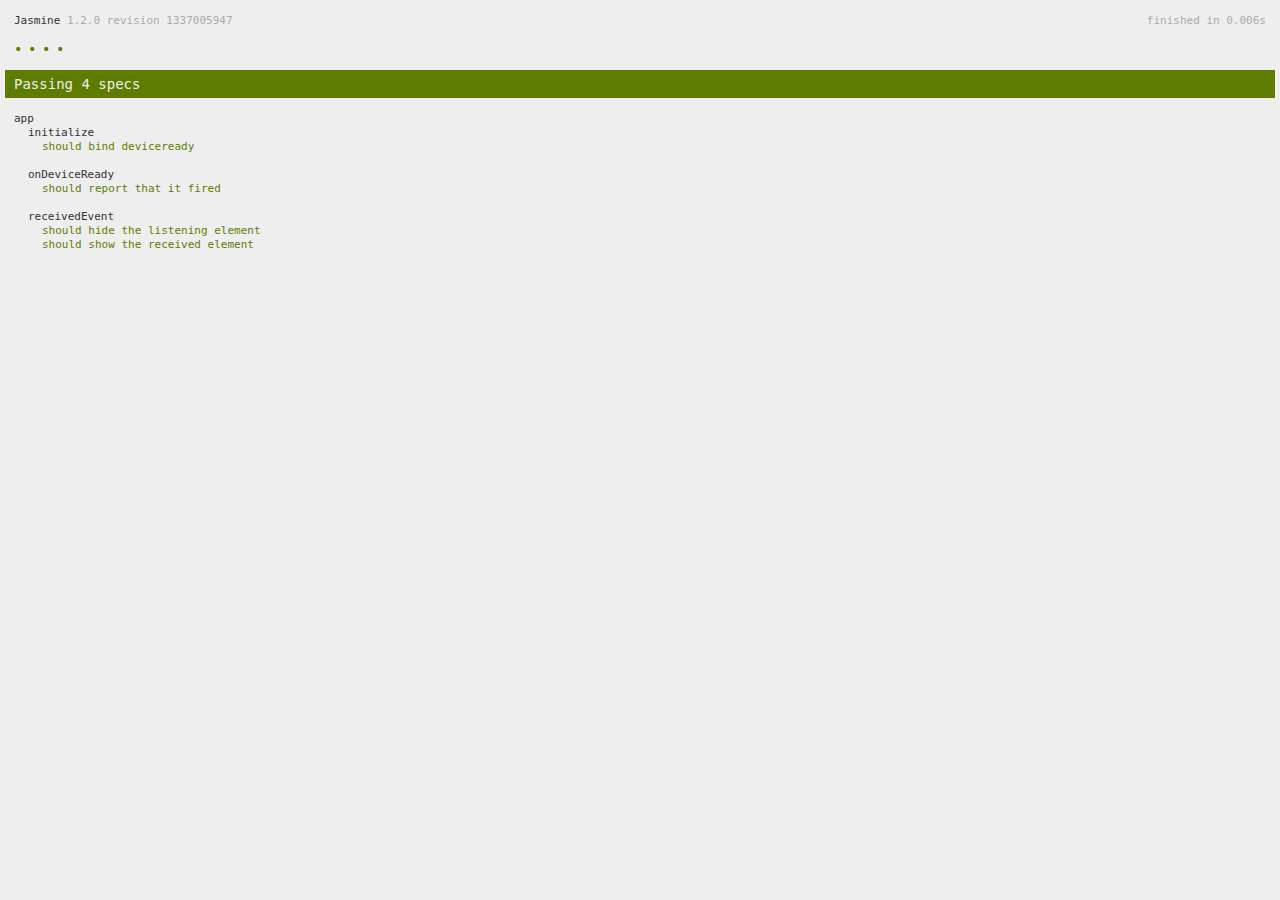
<file: wripit/www/spec.html>
<!DOCTYPE html>
<!--
    Licensed to the Apache Software Foundation (ASF) under one
    or more contributor license agreements.  See the NOTICE file
    distributed with this work for additional information
    regarding copyright ownership.  The ASF licenses this file
    to you under the Apache License, Version 2.0 (the
    "License"); you may not use this file except in compliance
    with the License.  You may obtain a copy of the License at

    http://www.apache.org/licenses/LICENSE-2.0

    Unless required by applicable law or agreed to in writing,
    software distributed under the License is distributed on an
    "AS IS" BASIS, WITHOUT WARRANTIES OR CONDITIONS OF ANY
     KIND, either express or implied.  See the License for the
    specific language governing permissions and limitations
    under the License.
-->
<html>
    <head>
        <title>Jasmine Spec Runner</title>

        <!-- jasmine source -->
        <link rel="shortcut icon" type="image/png" href="spec/lib/jasmine-1.2.0/jasmine_favicon.png">
        <link rel="stylesheet" type="text/css" href="spec/lib/jasmine-1.2.0/jasmine.css">
        <script type="text/javascript" src="spec/lib/jasmine-1.2.0/jasmine.js"></script>
        <script type="text/javascript" src="spec/lib/jasmine-1.2.0/jasmine-html.js"></script>

        <!-- include source files here... -->
        <script type="text/javascript" src="js/index.js"></script>

        <!-- include spec files here... -->
        <script type="text/javascript" src="spec/helper.js"></script>
        <script type="text/javascript" src="spec/index.js"></script>

        <script type="text/javascript">
            (function() {
                var jasmineEnv = jasmine.getEnv();
                jasmineEnv.updateInterval = 1000;

                var htmlReporter = new jasmine.HtmlReporter();

                jasmineEnv.addReporter(htmlReporter);

                jasmineEnv.specFilter = function(spec) {
                    return htmlReporter.specFilter(spec);
                };

                var currentWindowOnload = window.onload;

                window.onload = function() {
                    if (currentWindowOnload) {
                        currentWindowOnload();
                    }
                    execJasmine();
                };

                function execJasmine() {
                    jasmineEnv.execute();
                }
            })();
        </script>
    </head>
    <body>
        <div id="stage" style="display:none;"></div>
    </body>
</html>
</file>
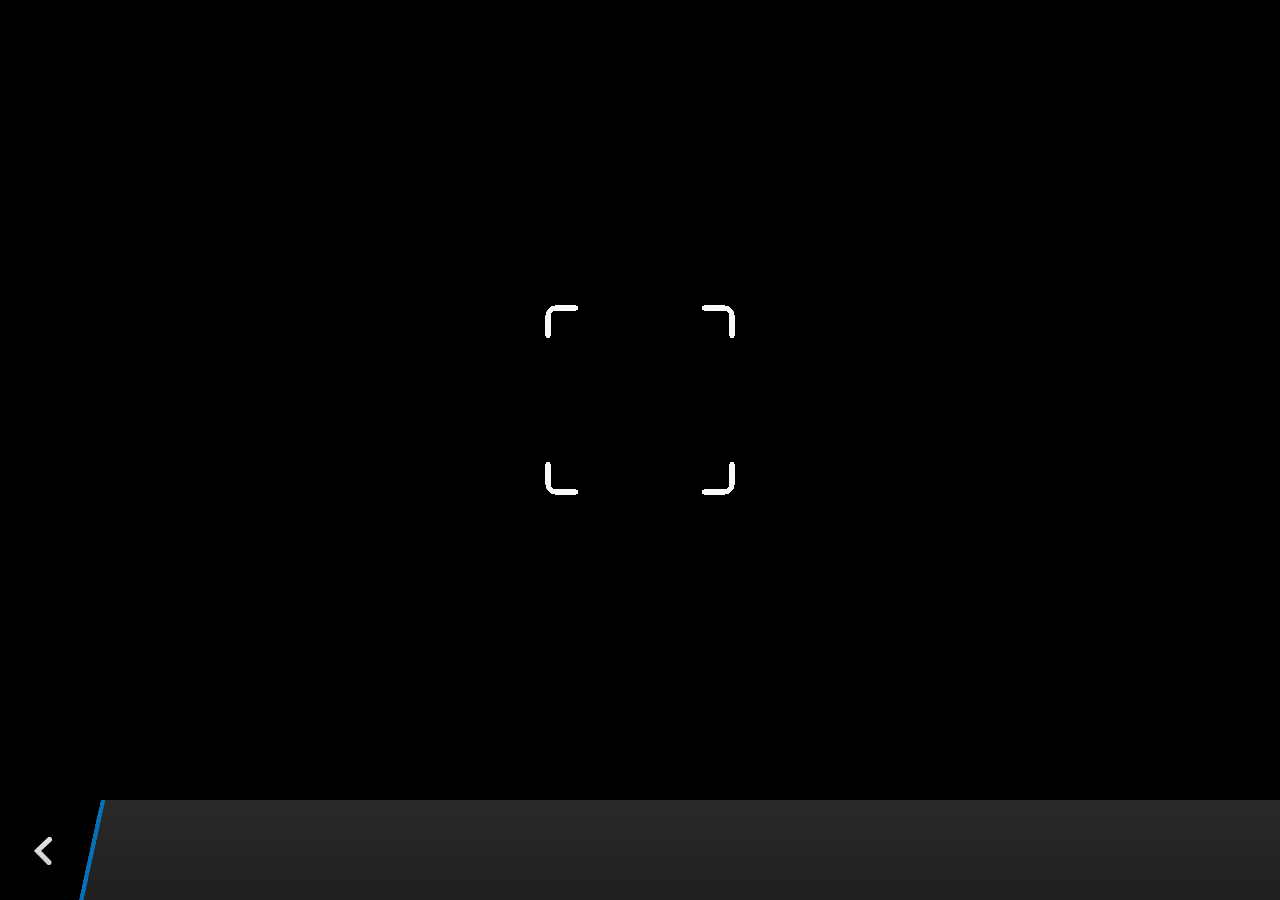
<file: wripit/plugins/cordova-plugin-camera/www/blackberry10/assets/camera.html>
<!--
 Licensed under the Apache License, Version 2.0 (the "License");
 you may not use this file except in compliance with the License.
 You may obtain a copy of the License at

 http://www.apache.org/licenses/LICENSE-2.0

 Unless required by applicable law or agreed to in writing, software
 distributed under the License is distributed on an "AS IS" BASIS,
 WITHOUT WARRANTIES OR CONDITIONS OF ANY KIND, either express or implied.
 See the License for the specific language governing permissions and
 limitations under the License.
 -->
<!DOCTYPE HTML>
<html lang="en">
    <head>
        <meta charset="utf-8">
        <script src="camera.js" type="text/javascript"></script>
        <script>
            var meta = document.createElement("meta");
            meta.setAttribute('name','viewport');
            meta.setAttribute('content','initial-scale='+ (1/window.devicePixelRatio) + ',user-scalable=no');
            document.getElementsByTagName('head')[0].appendChild(meta);
        </script>
    </head>
    <style type="text/css">
        body {
            background-color: black;
        }
        .action-bar {
            position: fixed;
            left: 0px;
            bottom: 0px;
            height: 100px;
            width: 100%;
            background-image: linear-gradient(rgb(41, 41, 41), rgb(32, 32, 32));
        }
        .action-bar-back {
            width: 78px;
            height: 100px;
            background-color: black;
        }
        .action-bar-divider {
            position: fixed;
            bottom: 0px;
            left: 78px;
            width: 28px;
            height: 100px;
            background-image: url([data-uri]);
        }
        .action-bar-back-button {
            position: fixed;
            bottom: 35px;
            left: 34px;
            width: 18px;
            height: 28px;
            background-image: url([data-uri]);
        }
        .camera-cross-hairs {
            position: fixed;
            top: 50%;
            left: 50%;
            -webkit-transform: translate(-50%, -147px);
            width: 194px;
            height: 195px;
            background-image: url([data-uri]); 
        }
    </style>
    <body>
        <div id="camera">
            <video id="v"></video>
            <div class="camera-cross-hairs"></div>
        </div>
        <canvas id="c" style="display: none;"></canvas>
        <div class="action-bar">
            <div id="back" class="action-bar-back">
                <div class="action-bar-back-button"></div>
            </div>
            <div class="action-bar-divider"></div>
        </div>
    </body>
</html>
</file>
<file: wripit/www/spec/lib/jasmine-1.2.0/jasmine.css>
body { background-color: #eeeeee; padding: 0; margin: 5px; overflow-y: scroll; }

#HTMLReporter { font-size: 11px; font-family: Monaco, "Lucida Console", monospace; line-height: 14px; color: #333333; }
#HTMLReporter a { text-decoration: none; }
#HTMLReporter a:hover { text-decoration: underline; }
#HTMLReporter p, #HTMLReporter h1, #HTMLReporter h2, #HTMLReporter h3, #HTMLReporter h4, #HTMLReporter h5, #HTMLReporter h6 { margin: 0; line-height: 14px; }
#HTMLReporter .banner, #HTMLReporter .symbolSummary, #HTMLReporter .summary, #HTMLReporter .resultMessage, #HTMLReporter .specDetail .description, #HTMLReporter .alert .bar, #HTMLReporter .stackTrace { padding-left: 9px; padding-right: 9px; }
#HTMLReporter #jasmine_content { position: fixed; right: 100%; }
#HTMLReporter .version { color: #aaaaaa; }
#HTMLReporter .banner { margin-top: 14px; }
#HTMLReporter .duration { color: #aaaaaa; float: right; }
#HTMLReporter .symbolSummary { overflow: hidden; *zoom: 1; margin: 14px 0; }
#HTMLReporter .symbolSummary li { display: block; float: left; height: 7px; width: 14px; margin-bottom: 7px; font-size: 16px; }
#HTMLReporter .symbolSummary li.passed { font-size: 14px; }
#HTMLReporter .symbolSummary li.passed:before { color: #5e7d00; content: "\02022"; }
#HTMLReporter .symbolSummary li.failed { line-height: 9px; }
#HTMLReporter .symbolSummary li.failed:before { color: #b03911; content: "x"; font-weight: bold; margin-left: -1px; }
#HTMLReporter .symbolSummary li.skipped { font-size: 14px; }
#HTMLReporter .symbolSummary li.skipped:before { color: #bababa; content: "\02022"; }
#HTMLReporter .symbolSummary li.pending { line-height: 11px; }
#HTMLReporter .symbolSummary li.pending:before { color: #aaaaaa; content: "-"; }
#HTMLReporter .bar { line-height: 28px; font-size: 14px; display: block; color: #eee; }
#HTMLReporter .runningAlert { background-color: #666666; }
#HTMLReporter .skippedAlert { background-color: #aaaaaa; }
#HTMLReporter .skippedAlert:first-child { background-color: #333333; }
#HTMLReporter .skippedAlert:hover { text-decoration: none; color: white; text-decoration: underline; }
#HTMLReporter .passingAlert { background-color: #a6b779; }
#HTMLReporter .passingAlert:first-child { background-color: #5e7d00; }
#HTMLReporter .failingAlert { background-color: #cf867e; }
#HTMLReporter .failingAlert:first-child { background-color: #b03911; }
#HTMLReporter .results { margin-top: 14px; }
#HTMLReporter #details { display: none; }
#HTMLReporter .resultsMenu, #HTMLReporter .resultsMenu a { background-color: #fff; color: #333333; }
#HTMLReporter.showDetails .summaryMenuItem { font-weight: normal; text-decoration: inherit; }
#HTMLReporter.showDetails .summaryMenuItem:hover { text-decoration: underline; }
#HTMLReporter.showDetails .detailsMenuItem { font-weight: bold; text-decoration: underline; }
#HTMLReporter.showDetails .summary { display: none; }
#HTMLReporter.showDetails #details { display: block; }
#HTMLReporter .summaryMenuItem { font-weight: bold; text-decoration: underline; }
#HTMLReporter .summary { margin-top: 14px; }
#HTMLReporter .summary .suite .suite, #HTMLReporter .summary .specSummary { margin-left: 14px; }
#HTMLReporter .summary .specSummary.passed a { color: #5e7d00; }
#HTMLReporter .summary .specSummary.failed a { color: #b03911; }
#HTMLReporter .description + .suite { margin-top: 0; }
#HTMLReporter .suite { margin-top: 14px; }
#HTMLReporter .suite a { color: #333333; }
#HTMLReporter #details .specDetail { margin-bottom: 28px; }
#HTMLReporter #details .specDetail .description { display: block; color: white; background-color: #b03911; }
#HTMLReporter .resultMessage { padding-top: 14px; color: #333333; }
#HTMLReporter .resultMessage span.result { display: block; }
#HTMLReporter .stackTrace { margin: 5px 0 0 0; max-height: 224px; overflow: auto; line-height: 18px; color: #666666; border: 1px solid #ddd; background: white; white-space: pre; }

#TrivialReporter { padding: 8px 13px; position: absolute; top: 0; bottom: 0; left: 0; right: 0; overflow-y: scroll; background-color: white; font-family: "Helvetica Neue Light", "Lucida Grande", "Calibri", "Arial", sans-serif; /*.resultMessage {*/ /*white-space: pre;*/ /*}*/ }
#TrivialReporter a:visited, #TrivialReporter a { color: #303; }
#TrivialReporter a:hover, #TrivialReporter a:active { color: blue; }
#TrivialReporter .run_spec { float: right; padding-right: 5px; font-size: .8em; text-decoration: none; }
#TrivialReporter .banner { color: #303; background-color: #fef; padding: 5px; }
#TrivialReporter .logo { float: left; font-size: 1.1em; padding-left: 5px; }
#TrivialReporter .logo .version { font-size: .6em; padding-left: 1em; }
#TrivialReporter .runner.running { background-color: yellow; }
#TrivialReporter .options { text-align: right; font-size: .8em; }
#TrivialReporter .suite { border: 1px outset gray; margin: 5px 0; padding-left: 1em; }
#TrivialReporter .suite .suite { margin: 5px; }
#TrivialReporter .suite.passed { background-color: #dfd; }
#TrivialReporter .suite.failed { background-color: #fdd; }
#TrivialReporter .spec { margin: 5px; padding-left: 1em; clear: both; }
#TrivialReporter .spec.failed, #TrivialReporter .spec.passed, #TrivialReporter .spec.skipped { padding-bottom: 5px; border: 1px solid gray; }
#TrivialReporter .spec.failed { background-color: #fbb; border-color: red; }
#TrivialReporter .spec.passed { background-color: #bfb; border-color: green; }
#TrivialReporter .spec.skipped { background-color: #bbb; }
#TrivialReporter .messages { border-left: 1px dashed gray; padding-left: 1em; padding-right: 1em; }
#TrivialReporter .passed { background-color: #cfc; display: none; }
#TrivialReporter .failed { background-color: #fbb; }
#TrivialReporter .skipped { color: #777; background-color: #eee; display: none; }
#TrivialReporter .resultMessage span.result { display: block; line-height: 2em; color: black; }
#TrivialReporter .resultMessage .mismatch { color: black; }
#TrivialReporter .stackTrace { white-space: pre; font-size: .8em; margin-left: 10px; max-height: 5em; overflow: auto; border: 1px inset red; padding: 1em; background: #eef; }
#TrivialReporter .finished-at { padding-left: 1em; font-size: .6em; }
#TrivialReporter.show-passed .passed, #TrivialReporter.show-skipped .skipped { display: block; }
#TrivialReporter #jasmine_content { position: fixed; right: 100%; }
#TrivialReporter .runner { border: 1px solid gray; display: block; margin: 5px 0; padding: 2px 0 2px 10px; }
</file>
